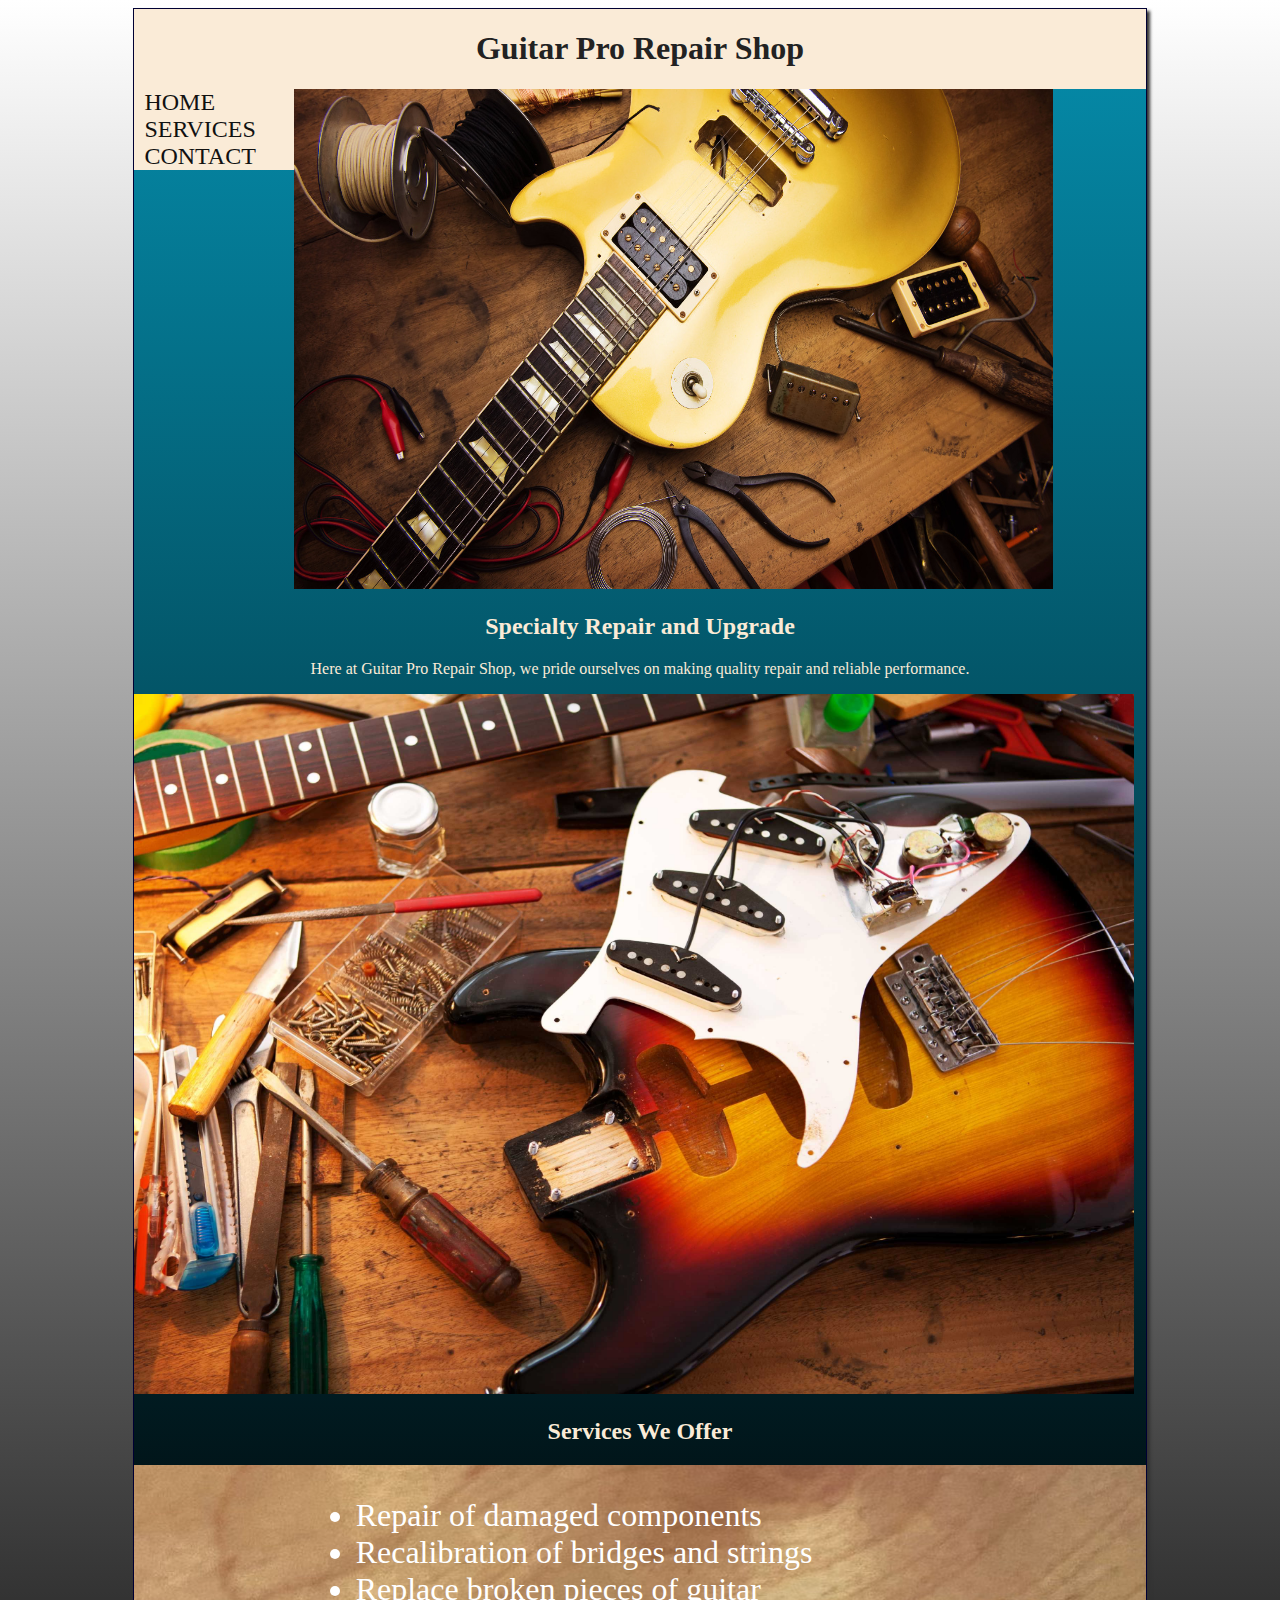
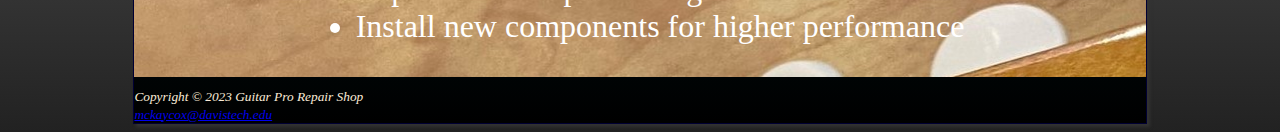
<file: index.html>
<!DOCTYPE html>
<html lang="en">
	<head>
		<title>Guitar Pro Repair Shop</title>
		<meta charset="utf-8">
		<link href="style.css" rel="stylesheet">
	</head>
	<body>
		
		<div id="wrapper">

		<header>
			<div id="header">
			<h1>Guitar Pro Repair Shop</h1>
			</div>
		</header>
		
		<nav>
				<div id="nav">
					<a href="index.html">HOME</a><br>
					<a href="services.html">SERVICES</a><br>
					<a href="contact.html">CONTACT</a>
				</div>
		</nav>
			

		<main>
			<img src="GuitarRepair.jpg" alt="Guitar Repair" height="500" style="width:75%">

			<h2>Specialty Repair and Upgrade</h2>
				<p>Here at Guitar Pro Repair Shop, we pride ourselves on making quality repair and reliable
				performance.</p>

				<div id="strat">
					<img src="Strat.jpg" alt="Guitar Services" height="700" width="1000">
				</div>
				
				<h2>Services We Offer</h2>
					<div id="list">
						<div id="column">
							<ul>
								<li>Repair of damaged components</li>
								<li>Recalibration of bridges and strings</li>
								<li>Replace broken pieces of guitar</li>
								<li>Install new components for higher performance</li>
							
						</ul>
						</div>
				</div>
		</main>
			<footer>
				<small><i>
					Copyright &copy; 2023 Guitar Pro Repair Shop<br>
					<a href="mailto:mckaycox@davistech.edu">
					mckaycox@davistech.edu
					</a>
				</i></small>
			</footer>
	
	</div>
	
	</body>
</html>
</file>
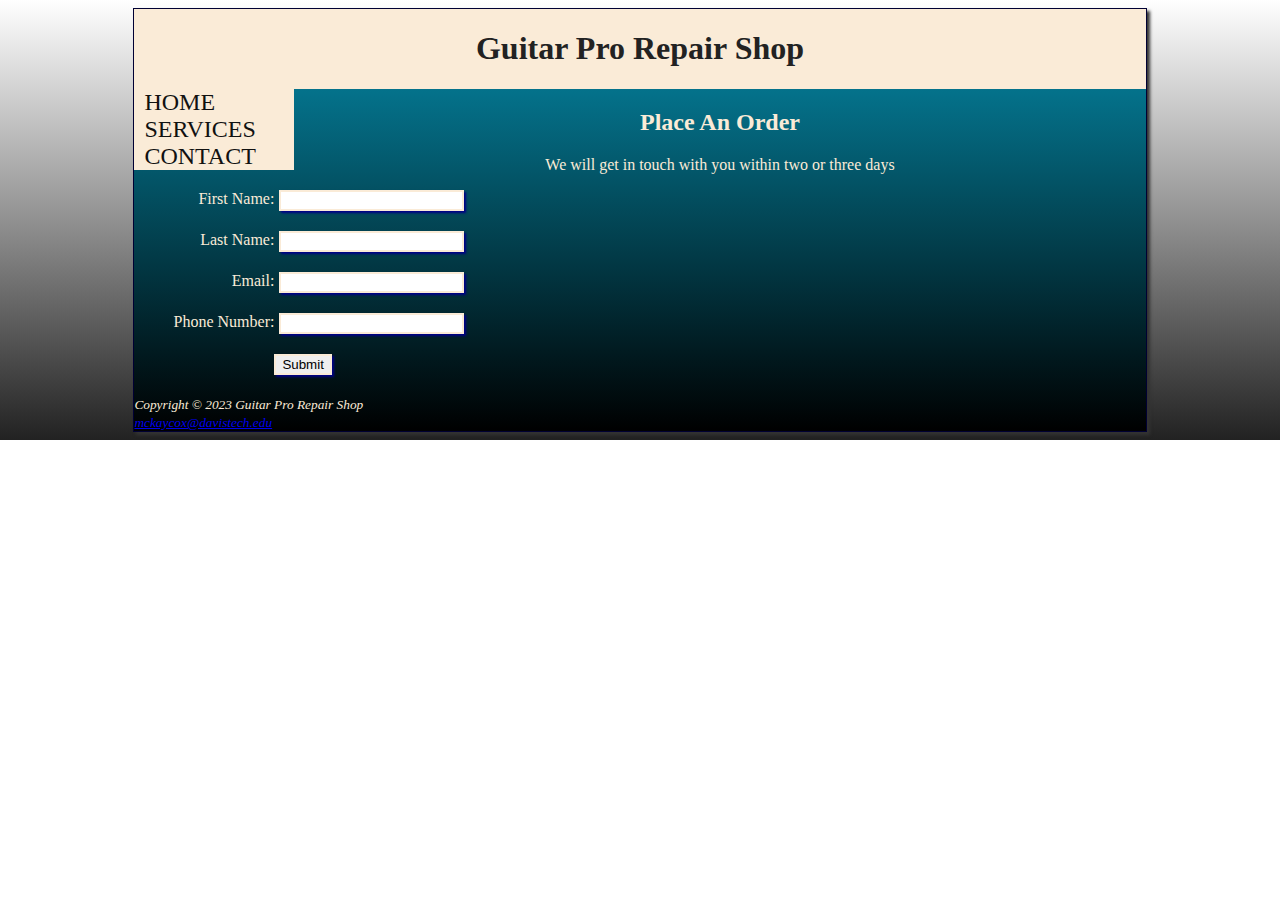
<file: contact.html>
<!DOCTYPE html>
<html lang="en">
	<head>
		<title>Guitar Pro Repair Shop</title>
		<meta charset="utf-8">
		<link href="style.css" rel="stylesheet">
	</head>
	<body>
		
		<div id="wrapper">

		<header>
			<div id="header">
			<h1>Guitar Pro Repair Shop</h1>
			</div>
		</header>
		
		<nav>
				<div id="nav">
					<a href="index.html">HOME</a><br>
					<a href="services.html">SERVICES</a><br>
					<a href="contact.html">CONTACT</a>
				</div>
		</nav>
			

		<main>
			<h2>Place An Order</h2>
			<p>We will get in touch with you within two or three days</p>

			<form method="post" action="https://webdevbasics.net/scripts/demo.php ">

				<label for="myFName">First Name:</label>
				<input type="text" id="myFName" name="myFName" required="required">
				
				<label for="myLName">Last Name:</label>
				<input type="text" id="myLName" name="myLName" required="required">
				
				<label for="myEMail">Email:</label>
				<input type="email" id="myEMail" name="myEMail" required="required">
				
				<label for="myPNumber">Phone Number:</label>
				<input type="tel" id="myPNumber" name="myPNumber" maxlength="12">

				<input type="submit">

			</form>
		</main>
			<footer>
				<small><i>
					Copyright &copy; 2023 Guitar Pro Repair Shop<br>
					<a href="mailto:mckaycox@davistech.edu">
					mckaycox@davistech.edu
					</a>
				</i></small>
			</footer>
	
	</div>
	
	</body>
</html>
</file>
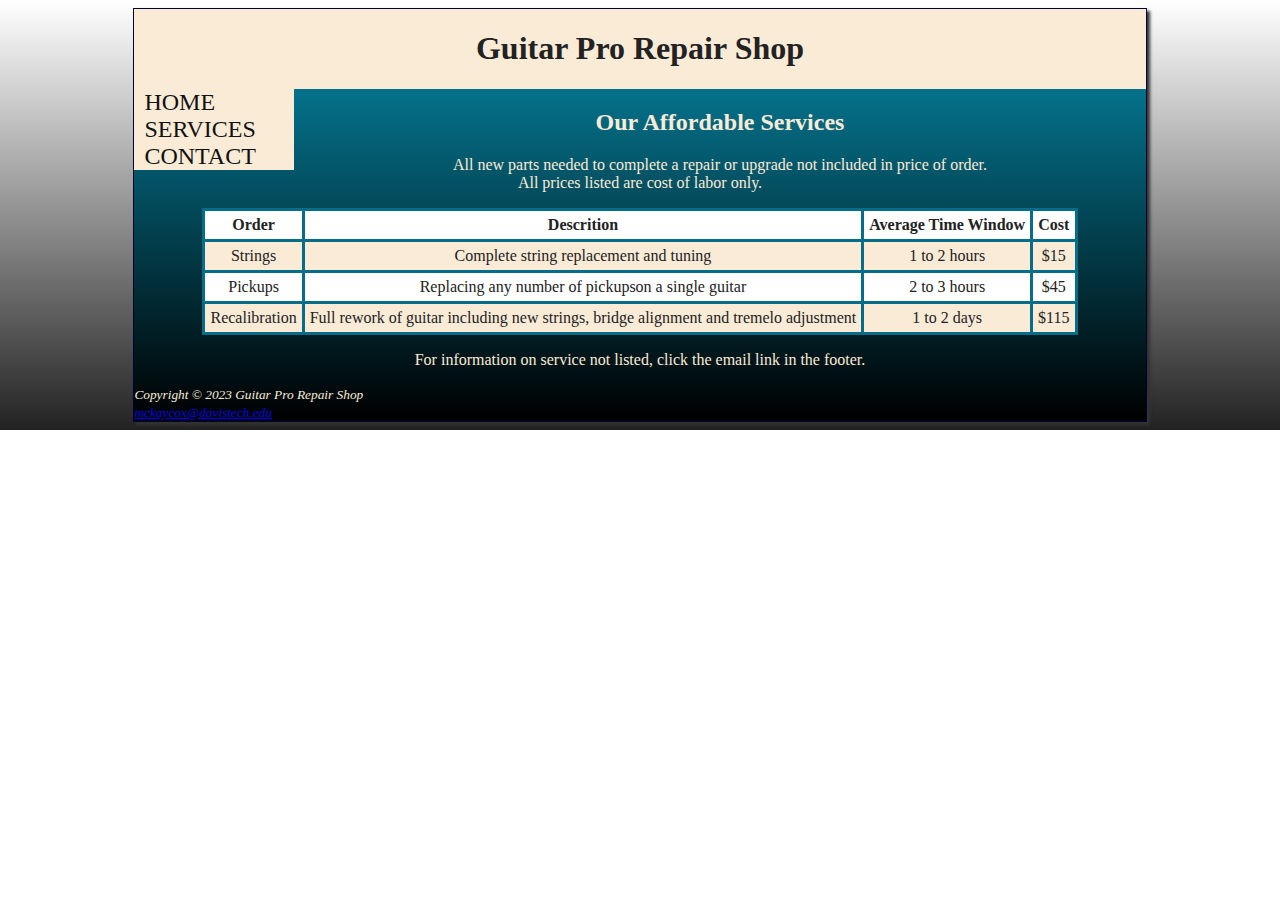
<file: services.html>
<!DOCTYPE html>
<html lang="en">
	<head>
		<title>Guitar Pro Repair Shop</title>
		<meta charset="utf-8">
		<link href="style.css" rel="stylesheet">
	</head>
	<body>
		
		<div id="wrapper">

		<header>
			<div id="header">
			<h1>Guitar Pro Repair Shop</h1>
			</div>
		</header>
		
		<nav>
				<div id="nav">
					<a href="index.html">HOME</a><br>
					<a href="services.html">SERVICES</a><br>
					<a href="contact.html">CONTACT</a>
				</div>
		</nav>
			

		<main>
			<h2>Our Affordable Services</h2>
				<p>All new parts needed to complete a repair 
					or upgrade not included in price of order.<br>
					All prices listed are cost of labor only.</p>
		
			<table>
				<tr>
					<th>Order</th>
					<th>Descrition</th>
					<th>Average Time Window</th>
					<th>Cost</th>
				</tr>
				<tr>
					<td>Strings</td>
					<td>Complete string replacement and tuning</td>
					<td>1 to 2 hours</td>
					<td>$15</td>
				</tr>
				<tr>
					<td>Pickups</td>
					<td>Replacing any number of pickupson a single guitar</td>
					<td>2 to 3 hours</td>
					<td>$45</td>
				</tr>
				<tr>
					<td>Recalibration</td>
					<td>Full rework of guitar including new strings, bridge 
						alignment and tremelo adjustment</td>
					<td>1 to 2 days</td>
					<td>$115</td>
				</tr>
			</table>

				<p>For information on service not listed, click the email link in the footer.</p>

		</main>
			<footer>
				<small><i>
					Copyright &copy; 2023 Guitar Pro Repair Shop<br>
					<a href="mailto:mckaycox@davistech.edu">
					mckaycox@davistech.edu
					</a>
				</i></small>
			</footer>
	
	</div>
	
	</body>
</html>
</file>
<file: style.css>
body {
    background-image: linear-gradient(to bottom, #FFFFFF,#222222);
    color: antiquewhite;
    background-repeat: no-repeat;
}
nav {
    float: left;
    width: 150px;
    margin-top: 0;
    margin-bottom: 0;
    margin-left: 0;
    background-color: antiquewhite;
    padding-left: 10px;
}
nav a {
    text-decoration: none;
    font-size: 150%;
}
nav a:link {
    color: #111111;
}
nav a:visited {
    color: #008DAC;
}
nav a:hover {
    color: #335599
}
header {
    background-color: antiquewhite;
    margin-top: 0;
}
h1 {
    background-color: antiquewhite;
    color: #222222;
}
#list {
    background-image: url(head.jpg);
    font-size: large;
    color: white;
    font-size: 200%;
}
#header {
    display: flex;
    flex-direction: row;
    margin-top: 0px;
    margin-bottom: 0px;
    justify-content: center;
}

#column {
    display: flex;
    flex-direction: column;
    margin-top: 10px;
    margin-bottom: 10px;
    justify-content: center;
    align-items: center;
}
h2 {
    text-align: center;
}
p {
    text-align: center;
}
#wrapper {
    margin-left: auto;
    margin-right: auto;
    width: 80%;
    background-image: linear-gradient(to bottom,#058dac,#000000);
    min-width: 1000px;
    max-width: 1836px;
    box-shadow: 3px 3px 3px #333333;
    border: 1px solid #000033;
}
table {
    background-color: antiquewhite;
    color: #222222;
    border: solid 3px #056D87;
    border-collapse: collapse;
    margin-left: auto;
    margin-right: auto;
}
td,th {
    border: solid 3px #056D87;
    padding: 5px;
    text-align: center;
}
tr:nth-of-type(odd) {
    background-color: #FFFFFF;
}
label {
    float: left;
    display: block;
    text-align: right;
    width: 140px;
    padding-right: 5px;
}
input {
    display: block;
    margin-bottom: 20px;
    border: solid 2px antiquewhite;
    box-shadow: 2px 2px 2px #000088;
}
textarea {
    display: block;
    margin-bottom: 20px;
}
input[type="submit"] {
    margin-left: 140px;
}
</file>
